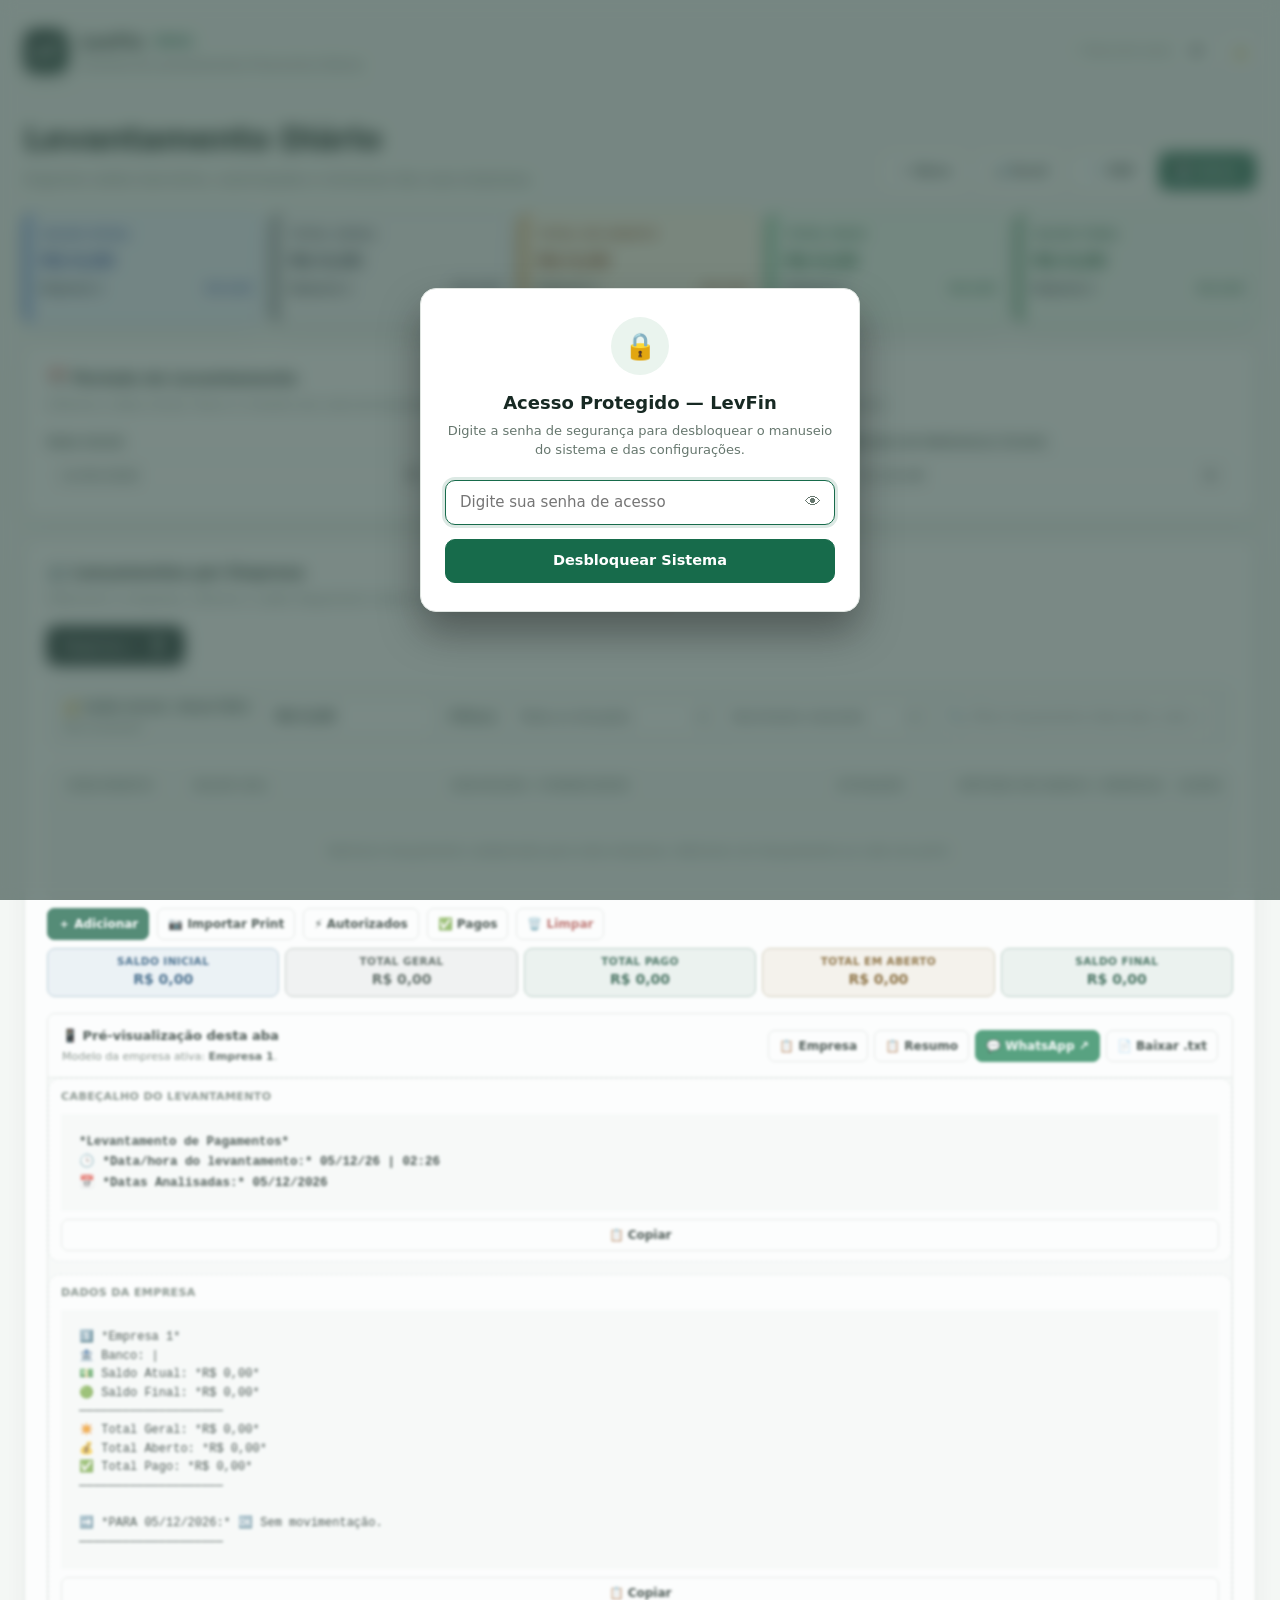
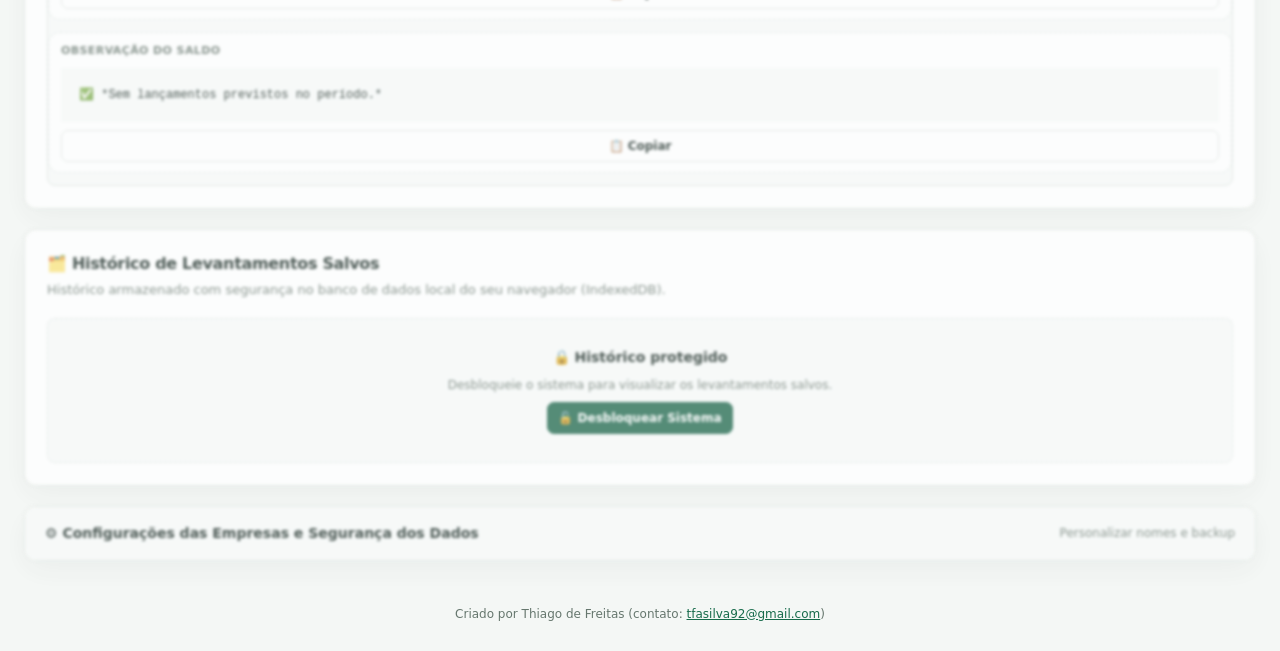
<file: index.html>
<!DOCTYPE html>
<html lang="pt-BR">
<head>
  <meta charset="UTF-8">
  <meta name="viewport" content="width=device-width, initial-scale=1.0">
  <meta name="theme-color" content="#102a24">
  <title>LevFin — Levantamento Financeiro</title>
  <link rel="manifest" href="manifest.webmanifest">
  <link rel="icon" type="image/png" sizes="192x192" href="icons/icon-192.png">
  <link rel="apple-touch-icon" href="icons/apple-touch-icon.png">
  <meta name="apple-mobile-web-app-capable" content="yes">
  <meta name="apple-mobile-web-app-status-bar-style" content="black-translucent">
  <meta name="apple-mobile-web-app-title" content="LevFin">
  <meta name="mobile-web-app-capable" content="yes">
  <link rel="stylesheet" href="styles.css">
</head>
<body>
  <main class="shell">
    <!-- Topbar -->
    <header class="topbar">
      <div class="brand">
        <div class="brand-mark">LF</div>
        <div>
          <div class="brand-name">LevFin <span class="badge-pro">Brasil</span></div>
          <div class="brand-caption">Controle de Levantamentos Financeiros Diários</div>
        </div>
      </div>
      <div class="topbar-right">
        <div class="autosave-pill" id="autoSaveIndicator">⚡ Rascunho salvo</div>
        <button class="button small icon-only" id="themeToggle" type="button" title="Alternar Modo Escuro / Claro">🌓</button>
        <button class="button small icon-only" id="lockAppBtn" type="button" title="Bloquear Sistema">🔒</button>
      </div>
    </header>

    <!-- Page Heading -->
    <section class="page-heading">
      <div>
        <h1>Levantamento Diário</h1>
        <p class="subtitle">Organize saldos bancários, autorizações e remessas das suas empresas.</p>
      </div>
      <div class="actions">
        <button class="button" id="newReportButton" type="button" title="Novo Levantamento">＋ Novo</button>
        <button class="button" id="exportCsvButton" type="button" title="Exportar dados para Excel/Sheets">📊 Excel</button>
        <button class="button" id="printPdfButton" type="button" title="Salvar PDF">📄 PDF</button>
        <button class="button primary" id="saveReportButton" type="button" title="Salvar Levantamento">💾 Salvar</button>
      </div>
    </section>

    <!-- Stat Cards Overview -->
    <section class="overview" aria-label="Resumo do levantamento atual">
      <article class="stat-card tone-balance" id="overallBalanceCard">
        <div class="stat-label">Saldo Atual</div>
        <div class="stat-value" id="overallBalance">R$ 0,00</div>
        <div class="stat-breakdown" id="balanceByCompany"></div>
      </article>
      <article class="stat-card tone-general" id="overallGeneralCard">
        <div class="stat-label">Total Geral</div>
        <div class="stat-value" id="overallGeneral">R$ 0,00</div>
        <div class="stat-breakdown" id="generalByCompany"></div>
      </article>
      <article class="stat-card tone-open" id="overallOpenCard">
        <div class="stat-label">Total em Aberto</div>
        <div class="stat-value" id="overallOpen">R$ 0,00</div>
        <div class="stat-breakdown" id="openByCompany"></div>
      </article>
      <article class="stat-card tone-paid" id="overallPaidCard">
        <div class="stat-label">Total Pago</div>
        <div class="stat-value" id="overallPaid">R$ 0,00</div>
        <div class="stat-breakdown" id="paidByCompany"></div>
      </article>
      <article class="stat-card tone-final" id="overallFinalCard">
        <div class="stat-label">Saldo Final</div>
        <div class="stat-value" id="overallFinal">R$ 0,00</div>
        <div class="stat-breakdown" id="finalByCompany"></div>
      </article>
    </section>

    <!-- Período de Referência -->
    <section class="panel">
      <div class="panel-heading">
        <div>
          <h2 class="panel-title">📅 Período do Levantamento</h2>
          <p class="panel-description">Informe a data inicial, final e o horário de corte do levantamento <strong>da empresa selecionada</strong> (cada aba tem seu próprio período).</p>
        </div>
      </div>
      <div class="field-grid">
        <div class="field">
          <label for="startDate">Data Inicial</label>
          <input id="startDate" type="date">
        </div>
        <div class="field">
          <label for="endDate">Data Final</label>
          <input id="endDate" type="date">
        </div>
        <div class="field">
          <label for="referenceTime">Horário de Referência (Corte)</label>
          <input id="referenceTime" type="time">
        </div>
      </div>
    </section>

    <!-- Empresas e Lançamentos -->
    <section class="panel">
      <div class="panel-heading">
        <div>
          <h2 class="panel-title">🏢 Lançamentos por Empresa</h2>
          <p class="panel-description">Selecione a empresa, informe o saldo disponível e lance os pagamentos com status e remessa.</p>
        </div>
      </div>

      <nav class="company-tabs-container">
        <div class="company-tabs" id="companyTabs" aria-label="Selecionar empresa"></div>
      </nav>

      <div class="company-toolbar">
        <div class="balance-box">
          <!-- label + timestamp empilhados em coluna -->
          <div class="balance-label-group">
            <label for="balanceInput">💰 Saldo Inicial / Atual (R$):</label>
            <span class="balance-updated-at" id="balanceUpdatedAt" title="Data e hora da última atualização do saldo">--</span>
          </div>
          <!-- campo de entrada ao lado do grupo de label -->
          <div class="balance-input-wrap">
            <input id="balanceInput" type="text" inputmode="decimal" placeholder="R$ 0,00">
          </div>
        </div>
        <div class="payment-filters">
          <span class="payment-filters-label">Filtros:</span>
          <select class="list-filter-control" id="paymentStatusFilter" aria-label="Filtrar por situação">
            <option value="all">Todas as situações</option>
            <option value="pending">A autorizar</option>
            <option value="authorized">Autorizados</option>
            <option value="paid">Pagos</option>
            <option value="confirmation">Confirmação</option>
          </select>
          <select class="list-filter-control" id="paymentSort" aria-label="Ordenar lançamentos">
            <option value="date-asc">Vencimento crescente</option>
            <option value="date-desc">Vencimento decrescente</option>
            <option value="amount-desc">Maior valor</option>
            <option value="amount-asc">Menor valor</option>
            <option value="description-asc">Descrição A-Z</option>
          </select>
        </div>
        <div class="search-filter-box">
          <span class="search-icon">🔍</span>
          <input id="searchPaymentsInput" type="text" placeholder="Filtrar lançamentos (descrição, valor...)">
        </div>
      </div>

      <div class="table-wrap">
        <table>
          <colgroup>
            <col class="payment-col-date">
            <col class="payment-col-amount">
            <col class="payment-col-description">
            <col class="payment-col-status">
            <col class="payment-col-remittance">
            <col class="payment-col-actions">
          </colgroup>
          <thead>
            <tr>
              <th>Vencimento</th>
              <th>Valor (R$)</th>
              <th>Descrição / Fornecedor</th>
              <th>Situação</th>
              <th>Método no Banco / Remessa</th>
              <th style="text-align: center;">Ações</th>
            </tr>
          </thead>
          <tbody id="paymentRows"></tbody>
        </table>
        <div class="table-empty hidden" id="emptyPayments">Nenhum lançamento cadastrado para esta empresa. Adicione um lançamento ou cole um print.</div>
      </div>

      <div class="table-bottom-bar">
        <div class="quick-batch-actions">
          <button class="button small primary" id="addPaymentButton" type="button" title="Adicionar Lançamento">＋ Adicionar</button>
          <button class="button small" id="openPrintDialogButton" type="button" title="Colar print para importar">📷 Importar Print</button>
          <button class="button small" id="markAllAuthorizedButton" type="button" title="Marcar todos os lançamentos desta empresa como autorizados">⚡ Autorizados</button>
          <button class="button small" id="markAllPaidButton" type="button" title="Marcar todos os lançamentos desta empresa como pagos">✅ Pagos</button>
          <button class="button small danger" id="clearCompanyPaymentsButton" type="button" title="Remover todos os lançamentos da empresa atual">🗑️ Limpar</button>
        </div>
        <div class="company-totals" id="companyTotals"></div>
      </div>

      <section class="company-preview-panel" aria-label="Pré-visualização da empresa selecionada">
        <div class="company-preview-heading">
          <div>
            <h3>📱 Pré-visualização desta aba</h3>
            <p>Modelo da empresa ativa: <strong id="companyPreviewName">atual</strong>.</p>
          </div>
          <div class="company-preview-actions">
            <button class="button small" id="copyCompanyReportButton" type="button" title="Copiar empresa">📋 Empresa</button>
            <button class="button small" id="copyReportButton" type="button" title="Copiar resumo">📋 Resumo</button>
            <button class="button small whatsapp" id="whatsappButton" type="button" title="Abrir no WhatsApp">💬 WhatsApp ↗</button>
            <button class="button small" id="downloadReportButton" type="button" title="Baixar relatório em texto">📄 Baixar .txt</button>
          </div>
        </div>
        <div class="company-preview-header-box" id="companyPreviewHeaderBox" title="Cabeçalho do levantamento — copie individualmente">
          <span class="company-preview-header-label">Cabeçalho do Levantamento</span>
          <div class="whatsapp-bubble company-preview-header-bubble" id="companyWhatsAppHeader">--</div>
          <button class="button small" id="copyPreviewHeaderButton" type="button" title="Copiar cabeçalho">📋 Copiar</button>
        </div>
        <div class="company-preview-header-box" id="companyPreviewBodyBox" title="Dados da empresa — copie individualmente">
          <span class="company-preview-header-label">Dados da Empresa</span>
          <div class="whatsapp-bubble company-preview-bubble" id="companyWhatsAppPreview">Preencha os dados do levantamento para visualizar a mensagem.</div>
          <button class="button small" id="copyPreviewCompanyButton" type="button" title="Copiar dados da empresa">📋 Copiar</button>
        </div>
        <div class="company-preview-header-box" id="companyPreviewObservationBox" title="Observação financeira da empresa — copie individualmente">
          <span class="company-preview-header-label">Observação do Saldo</span>
          <div class="whatsapp-bubble company-preview-bubble" id="companyWhatsAppObservation" style="font-weight: 500;">Calculando observação...</div>
          <button class="button small" id="copyPreviewObservationButton" type="button" title="Copiar observação">📋 Copiar</button>
        </div>
      </section>

      <!-- Importação via Print (OCR) com Suporte a Ctrl+V e Drag & Drop -->
      <dialog class="print-dialog" id="printDialog" aria-labelledby="importTitle">
        <div class="print-dialog-content" id="importDropZone">
          <div class="print-dialog-heading">
            <div>
              <h3 class="import-heading" id="importTitle">Importar lançamentos de um print</h3>
              <p class="import-description">Copie o print, clique na caixa abaixo e use Ctrl+V. Também pode arrastar a imagem ou selecionar um arquivo.</p>
            </div>
            <button class="button small print-dialog-close" id="closePrintDialogButton" type="button" aria-label="Fechar janela">Fechar</button>
          </div>
          <div class="print-paste-box" id="printPasteBox" tabindex="0" role="button" aria-label="Caixa para colar ou soltar o print">
            <strong>Clique aqui e cole o print</strong>
            <span class="import-description">Atalho: Ctrl+V</span>
            <button class="button small" id="selectScreenshotButton" type="button">Selecionar arquivo de imagem</button>
          </div>
          <div class="import-controls">
            <input class="hidden" id="screenshotInput" type="file" accept="image/*">
            <span class="import-status" id="ocrStatus" aria-live="polite"></span>
            <progress class="import-progress hidden" id="ocrProgress" max="1" value="0"></progress>
          </div>
          <div class="hidden" id="ocrReview">
            <p class="import-warning">⚠️ <b>Atenção:</b> Revise os campos identificados antes de confirmar. O método no banco/remessa poderá ser definido ou ajustado diretamente na tabela principal após a importação.</p>
            <div class="import-list-controls">
              <input id="ocrFilterInput" type="search" placeholder="Filtrar por fornecedor, valor ou data..." aria-label="Filtrar conferência OCR">
              <select id="ocrSort" aria-label="Ordenar conferência OCR">
                <option value="date-asc">Vencimento crescente</option>
                <option value="date-desc">Vencimento decrescente</option>
                <option value="amount-desc">Maior valor</option>
                <option value="amount-asc">Menor valor</option>
                <option value="description-asc">Descrição A-Z</option>
              </select>
            </div>
            <div class="import-preview" id="ocrRows"></div>
            <div class="ocr-summary" id="ocrSummary" aria-live="polite"></div>
            <div class="import-actions">
              <button class="button primary small" id="importRecognizedButton" type="button" title="Confirmar e adicionar lançamentos à empresa">＋ Adicionar à empresa</button>
              <button class="button small" id="cancelImportButton" type="button" title="Cancelar importação">✕ Cancelar</button>
            </div>
          </div>
        </div>
      </dialog>
    </section>

    <!-- Histórico de Levantamentos Salvos -->
    <section class="panel" id="historySection">
      <div class="panel-heading">
        <div>
          <h2 class="panel-title">🗂️ Histórico de Levantamentos Salvos</h2>
          <p class="panel-description">Histórico armazenado com segurança no banco de dados local do seu navegador (IndexedDB).</p>
        </div>
      </div>
      <div class="history-list" id="historyList">
        <div class="empty-history">Carregando histórico...</div>
      </div>
    </section>

    <!-- Configurações das Empresas e Backup / Restauração -->
    <details class="custom-section" id="settingsDetails">
      <summary id="settingsSummary">
        <span>⚙️ Configurações das Empresas e Segurança dos Dados</span>
        <span style="font-size: 12px; font-weight: 500; color: var(--muted);">Personalizar nomes e backup</span>
      </summary>
      <div class="custom-section-content" id="settingsContent">
        <h4 style="margin: 0 0 10px 0; font-size: 14px;">🏦 Empresas e Bancos</h4>
        <p style="margin: 0 0 14px 0; font-size: 12px; color: var(--muted);">Informe o nome de cada empresa e o banco correspondente (conforme a quantidade de empresas).</p>
        <div class="settings-grid" id="settingsGrid"></div>
        <div style="margin-top: 14px; display: flex; gap: 8px; flex-wrap: wrap;">
          <button class="button small primary" id="saveCompanyNamesBtn" type="button">Salvar Empresas e Bancos</button>
          <button class="button small" id="addCompanyBtn" type="button">＋ Adicionar Empresa</button>
          <button class="button small" id="resetCompanyNamesBtn" type="button">Restaurar Padrão</button>
        </div>

        <hr style="border: none; border-top: 1px solid var(--line); margin: 24px 0;">

        <h4 style="margin: 0 0 10px 0; font-size: 14px;">Situações dos Lançamentos</h4>
        <p style="margin: 0 0 10px 0; font-size: 12px; color: var(--muted);">Inclua, altere ou exclua situações. Defina se o método no banco/remessa é obrigatório e como a situação conta nos totais (em aberto, autorizado ou pago).</p>
        <div id="statusConfigList" class="config-list"></div>
        <div style="margin-top: 10px; display: flex; gap: 8px; flex-wrap: wrap;">
          <button class="button small" id="addStatusBtn" type="button">＋ Adicionar Situação</button>
        </div>

        <hr style="border: none; border-top: 1px solid var(--line); margin: 24px 0;">

        <h4 style="margin: 0 0 10px 0; font-size: 14px;">Métodos no Banco / Remessa</h4>
        <p style="margin: 0 0 10px 0; font-size: 12px; color: var(--muted);">Inclua, altere ou exclua métodos e defina se exigem data de remessa.</p>
        <div id="remittanceConfigList" class="config-list"></div>
        <div style="margin-top: 10px; display: flex; gap: 8px; flex-wrap: wrap;">
          <button class="button small" id="addRemittanceBtn" type="button">＋ Adicionar Método</button>
        </div>

        <div style="margin-top: 18px; display: flex; gap: 8px; flex-wrap: wrap;">
          <button class="button small primary" id="saveAppConfigBtn" type="button">💾 Salvar Configurações (Banco/Situações/Métodos)</button>
          <button class="button small" id="resetAppConfigBtn" type="button">Restaurar Padrão</button>
        </div>

        <hr style="border: none; border-top: 1px solid var(--line); margin: 24px 0;">

        <h4 style="margin: 0 0 10px 0; font-size: 14px;">Cópia de Segurança (Backup Completo)</h4>
        <p style="margin: 0 0 14px 0; font-size: 12px; color: var(--muted);">Exporte todos os relatórios salvos e configurações para um arquivo .json seguro, ou restaure em outro computador:</p>
        <div style="display: flex; gap: 8px; flex-wrap: wrap;">
          <button class="button small" id="backupExportBtn" type="button">⬇️ Baixar Backup JSON</button>
          <input class="hidden" id="backupImportInput" type="file" accept=".json">
          <button class="button small" id="backupImportBtn" type="button">⬆️ Restaurar Backup JSON</button>
        </div>
      </div>
    </details>
  </main>

  <!-- Overlay de Proteção e Acesso Global -->
  <div class="app-lock-overlay hidden" id="appLockOverlay" role="dialog" aria-modal="true" aria-labelledby="appLockTitle">
    <div class="app-lock-modal">
      <div class="app-lock-icon">🔒</div>
      <h2 class="app-lock-title" id="appLockTitle">Acesso Protegido — LevFin</h2>
      <p class="app-lock-subtitle">Digite a senha de segurança para desbloquear o manuseio do sistema e das configurações.</p>
      <form class="app-lock-form" id="appLockForm" onsubmit="return false;">
        <div class="app-lock-input-wrap">
          <input class="app-lock-input" id="appLockPasswordInput" type="password" placeholder="Digite sua senha de acesso" autocomplete="current-password" autofocus>
          <button type="button" class="password-toggle" data-target="appLockPasswordInput" aria-label="Mostrar senha" title="Mostrar senha">👁</button>
        </div>
        <div class="app-lock-error hidden" id="appLockError"></div>
        <button class="button primary app-lock-button" id="appUnlockBtn" type="button">Desbloquear Sistema</button>
      </form>
    </div>
  </div>

  <footer class="app-footer">Criado por Thiago de Freitas (contato: <a href="mailto:tfasilva92@gmail.com">tfasilva92@gmail.com</a>)</footer>

  <!-- Notificação Toast -->
  <div class="notice hidden" id="notice" role="status" aria-live="polite"></div>

  <script src="app.js?v=20261124-fix" defer></script>
  <dialog class="pdf-dialog" id="pdfDialog" aria-labelledby="pdfDialogTitle">
    <div class="pdf-dialog-content">
      <div class="print-dialog-heading">
        <div>
          <h3 id="pdfDialogTitle">Salvar levantamento em PDF</h3>
          <p>Selecione uma ou mais empresas. Na janela de impressão, escolha “Salvar como PDF”.</p>
        </div>
        <button class="button small" id="closePdfDialogButton" type="button">Fechar</button>
      </div>
      <div class="pdf-company-options" id="pdfCompanyOptions"></div>
      <div class="pdf-dialog-actions">
        <button class="button small" id="selectAllPdfCompaniesButton" type="button">Selecionar todas</button>
        <button class="button primary" id="confirmPdfButton" type="button">🖨️ Continuar para impressão</button>
      </div>
    </div>
  </dialog>
  <section class="pdf-print-area hidden" id="pdfPrintArea"></section>
</body>
</html>
</file>
<file: styles.css>
:root {
      color-scheme: light;
      --ink: #172923;
      --ink-secondary: #364841;
      --muted: #66776e;
      --line: #dfe5e1;
      --line-subtle: #edf2ee;
      --paper: #ffffff;
      --paper-elevated: #ffffff;
      --canvas: #f4f7f5;
      --canvas-subtle: #f8faf9;
      --green: #176b4b;
      --green-hover: #12553b;
      --green-dark: #102a24;
      --green-pale: #eaf4ee;
      --green-badge: #d4ebd9;
      --green-badge-text: #0e4e34;
      --amber: #9a6712;
      --amber-pale: #fff5df;
      --amber-badge: #fde8bc;
      --amber-badge-text: #744b05;
      --blue: #1868a8;
      --blue-pale: #e8f3fc;
      --blue-badge: #d0e7fb;
      --blue-badge-text: #0f4977;
      --red: #b94a45;
      --red-pale: #fdf0ef;
      --shadow-sm: 0 2px 6px rgba(23, 41, 35, .04);
      --shadow: 0 10px 30px rgba(23, 41, 35, .05);
      --shadow-lg: 0 18px 45px rgba(23, 41, 35, .08);
      --radius: 12px;
      --radius-sm: 8px;
      --font-family: Inter, system-ui, -apple-system, BlinkMacSystemFont, "Segoe UI", Roboto, sans-serif;
    }

    [data-theme="dark"] {
      color-scheme: dark;
      --ink: #e8f0ec;
      --ink-secondary: #c2d1c9;
      --muted: #8fa197;
      --line: #2b3d35;
      --line-subtle: #203129;
      --paper: #16241f;
      --paper-elevated: #1b2e27;
      --canvas: #0c1613;
      --canvas-subtle: #121f1a;
      --green: #259d6e;
      --green-hover: #1f855d;
      --green-dark: #0a1713;
      --green-pale: #143226;
      --green-badge: #13392b;
      --green-badge-text: #6de2b4;
      --amber: #d99a2b;
      --amber-pale: #36260c;
      --amber-badge: #402c0b;
      --amber-badge-text: #fed37e;
      --blue: #3a97de;
      --blue-pale: #0e273d;
      --blue-badge: #13334e;
      --blue-badge-text: #89c5f8;
      --red: #e0605a;
      --red-pale: #3a1514;
      --shadow-sm: 0 2px 6px rgba(0, 0, 0, .3);
      --shadow: 0 10px 30px rgba(0, 0, 0, .4);
      --shadow-lg: 0 18px 45px rgba(0, 0, 0, .5);
    }

    * { box-sizing: border-box; }
    body {
      margin: 0;
      background: var(--canvas);
      color: var(--ink);
      font-family: var(--font-family);
      line-height: 1.5;
      -webkit-font-smoothing: antialiased;
      transition: background-color .2s ease, color .2s ease;
    }

    button, input, select, textarea { font: inherit; }
    button { cursor: pointer; }

    html, body {
      max-width: 100%;
      overflow-x: hidden;
    }

    .shell {
      max-width: 1280px;
      margin: 0 auto;
      padding: 28px 24px 24px;
    }

    .app-footer {
      max-width: 1280px;
      margin: 0 auto;
      padding: 0 24px 28px;
      color: var(--muted);
      font-size: 12px;
      text-align: center;
    }
    .app-footer a { color: var(--green); }

    /* Barra Superior */
    .topbar {
      display: flex;
      align-items: center;
      justify-content: space-between;
      gap: 16px;
      margin-bottom: 24px;
      padding-bottom: 16px;
      border-bottom: 1px solid var(--line-subtle);
    }
    .brand {
      display: flex;
      align-items: center;
      gap: 12px;
    }
    .brand-mark {
      display: grid;
      width: 44px;
      height: 44px;
      place-items: center;
      border-radius: 12px;
      background: linear-gradient(135deg, var(--green-dark), #1d4538);
      color: #fff;
      font-size: 20px;
      font-weight: 800;
      box-shadow: 0 4px 12px rgba(16, 42, 36, .25);
    }
    .brand-name {
      font-size: 18px;
      font-weight: 800;
      letter-spacing: -.03em;
      display: flex;
      align-items: center;
      gap: 6px;
    }
    .brand-name span.badge-pro {
      font-size: 10px;
      font-weight: 700;
      text-transform: uppercase;
      padding: 2px 6px;
      border-radius: 6px;
      background: var(--green-pale);
      color: var(--green);
    }
    .brand-caption {
      margin-top: 1px;
      color: var(--muted);
      font-size: 12px;
    }

    .topbar-right {
      display: flex;
      align-items: center;
      gap: 10px;
    }
    .server-switch-group {
      display: inline-flex;
      align-items: center;
      gap: 10px;
      padding: 4px 10px 4px 12px;
      border-radius: 24px;
      background: var(--paper);
      border: 1px solid var(--line);
      font-size: 12.5px;
      font-weight: 600;
      color: var(--ink-secondary);
      user-select: none;
    }
    .server-switch-label {
      display: flex;
      align-items: center;
      gap: 6px;
      cursor: pointer;
    }
    /* Estilo do Interruptor Switch Toggle (Liga / Desliga) */
    .switch-toggle {
      position: relative;
      width: 36px;
      height: 20px;
      display: inline-block;
      flex-shrink: 0;
      margin: 0;
      cursor: pointer;
    }
    .switch-toggle input {
      opacity: 0;
      width: 0;
      height: 0;
      position: absolute;
    }
    .switch-slider {
      position: absolute;
      cursor: pointer;
      top: 0; left: 0; right: 0; bottom: 0;
      background-color: #798780;
      transition: .25s ease;
      border-radius: 20px;
    }
    .switch-slider:before {
      position: absolute;
      content: "";
      height: 14px;
      width: 14px;
      left: 3px;
      bottom: 3px;
      background-color: white;
      transition: .25s ease;
      border-radius: 50%;
      box-shadow: 0 1px 3px rgba(0,0,0,0.3);
    }
    .switch-toggle input:checked + .switch-slider {
      background-color: var(--green);
    }
    .switch-toggle input:checked + .switch-slider:before {
      transform: translateX(16px);
    }
    .db-dot {
      width: 8px;
      height: 8px;
      border-radius: 50%;
      background: #d3a544;
      transition: background-color .3s ease;
      flex-shrink: 0;
    }
    .db-dot.ready { background: #31a16b; box-shadow: 0 0 6px rgba(49, 161, 107, 0.6); }
    .db-dot.offline { background: #d99a2b; box-shadow: 0 0 6px rgba(217, 154, 43, 0.4); }
    .db-dot.error { background: #e0605a; box-shadow: 0 0 6px rgba(224, 96, 90, 0.6); }
    .storage-settings {
      display: grid;
      grid-template-columns: minmax(220px, 1.2fr) minmax(220px, 1.5fr) minmax(170px, 1fr) auto;
      align-items: end;
      gap: 12px;
      margin: -10px 0 22px;
      padding: 16px;
      border: 1px solid var(--line);
      border-radius: var(--radius);
      background: var(--paper);
      box-shadow: var(--shadow-sm);
    }
    .storage-actions-row {
      display: flex;
      gap: 8px;
      flex-wrap: wrap;
    }
    .storage-settings label { display: grid; gap: 5px; color: var(--muted); font-size: 12px; font-weight: 600; }
    .storage-settings input, .storage-settings select {
      min-width: 0; width: 100%; min-height: 38px; padding: 8px 10px;
      color: var(--ink); background: var(--paper-elevated); border: 1px solid var(--line); border-radius: var(--radius-sm);
    }
    .storage-help { grid-column: 1 / -1; margin: 0; color: var(--muted); font-size: 12px; line-height: 1.5; }
    @media (max-width: 820px) { .storage-settings { grid-template-columns: 1fr; } .storage-help { grid-column: auto; } }
    .autosave-pill {
      color: var(--muted);
      font-size: 11px;
      display: inline-flex;
      align-items: center;
      gap: 4px;
      opacity: 0.9;
    }

    /* Cabeçalho da Página */
    .page-heading {
      display: flex;
      justify-content: space-between;
      align-items: flex-end;
      gap: 16px;
      margin-bottom: 22px;
      flex-wrap: wrap;
    }
    h1 {
      margin: 0;
      font-size: clamp(24px, 3.5vw, 32px);
      font-weight: 800;
      letter-spacing: -.035em;
    }
    .subtitle {
      margin: 6px 0 0;
      color: var(--muted);
      font-size: 14px;
    }
    .actions {
      display: flex;
      flex-wrap: wrap;
      gap: 8px;
    }

    /* Botões */
    .button {
      display: inline-flex;
      min-height: 38px;
      align-items: center;
      justify-content: center;
      gap: 7px;
      border: 1px solid var(--line);
      border-radius: var(--radius-sm);
      padding: 0 14px;
      background: var(--paper);
      color: var(--ink);
      font-size: 13px;
      font-weight: 600;
      transition: all .15s ease;
      user-select: none;
    }
    .button:hover {
      border-color: #a5b8ad;
      transform: translateY(-1px);
      box-shadow: var(--shadow-sm);
    }
    .button:active { transform: translateY(0); }
    .button.primary {
      border-color: var(--green);
      background: var(--green);
      color: #fff;
    }
    .button.primary:hover {
      background: var(--green-hover);
      border-color: var(--green-hover);
    }
    .button.whatsapp {
      border-color: #178a56;
      background: #178a56;
      color: #fff;
    }
    .button.whatsapp:hover {
      background: #127246;
      border-color: #127246;
    }
    .button.secondary {
      background: var(--line-subtle);
      border-color: transparent;
    }
    .button.danger {
      color: var(--red);
      border-color: var(--line);
    }
    .button.danger:hover {
      background: var(--red-pale);
      border-color: var(--red);
    }
    .button.small {
      min-height: 32px;
      padding: 0 10px;
      font-size: 12px;
      border-radius: 7px;
    }
    .button.icon-only {
      width: 32px;
      height: 32px;
      padding: 0;
      border-radius: 7px;
    }

    /* Cards de Estatísticas / Resumo */
    .overview {
      display: grid;
      grid-template-columns: repeat(5, minmax(0, 1fr));
      gap: 8px;
      margin-bottom: 20px;
    }
    .stat-card, .panel {
      border: 1px solid var(--line);
      border-radius: var(--radius);
      background: var(--paper);
      box-shadow: var(--shadow);
    }
    .stat-card {
      min-width: 0;
      min-height: 112px;
      padding: 14px 12px 12px;
      display: flex;
      flex-direction: column;
      justify-content: flex-start;
      position: relative;
      overflow: hidden;
      border-left: 5px solid transparent;
    }
    .stat-card::before { content: none; }
    .stat-card.tone-balance { background: #eaf3ff; border-color: #bfd4ff; border-left-color: #2563eb; }
    .stat-card.tone-balance .stat-label, .stat-card.tone-balance .stat-value, .stat-card.tone-balance .stat-breakdown-row strong { color: #1e40af; }
    .stat-card.tone-general { background: #f3f4f6; border-color: #d1d5db; border-left-color: #4b5563; }
    .stat-card.tone-general .stat-label, .stat-card.tone-general .stat-value, .stat-card.tone-general .stat-breakdown-row strong { color: #374151; }
    .stat-card.tone-open { background: #fff7e6; border-color: #f2d39b; border-left-color: #d97706; }
    .stat-card.tone-open .stat-label, .stat-card.tone-open .stat-value, .stat-card.tone-open .stat-breakdown-row strong { color: #92400e; }
    .stat-card.tone-paid { background: #eafaf0; border-color: #bfe3c9; border-left-color: #16a34a; }
    .stat-card.tone-paid .stat-label, .stat-card.tone-paid .stat-value, .stat-card.tone-paid .stat-breakdown-row strong { color: #166534; }
    .stat-card.tone-final { background: #eef7f2; border-color: #bddfcd; border-left-color: #15803d; }
    .stat-card.tone-final .stat-label, .stat-card.tone-final .stat-value, .stat-card.tone-final .stat-breakdown-row strong { color: #166534; }
    .stat-card.tone-final.is-negative { background: #fef2f2; border-color: #f3c2c2; border-left-color: #dc2626; }
    .stat-card.tone-final.is-negative .stat-label, .stat-card.tone-final.is-negative .stat-value, .stat-card.tone-final.is-negative .stat-breakdown-row strong { color: #991b1b; }
    .stat-card.tone-final.is-positive .stat-label, .stat-card.tone-final.is-positive .stat-value, .stat-card.tone-final.is-positive .stat-breakdown-row strong { color: #166534; }
    .stat-label {
      color: var(--muted);
      font-size: 11px;
      font-weight: 700;
      text-transform: uppercase;
      letter-spacing: .04em;
    }
    .stat-value {
      margin-top: 4px;
      font-size: clamp(14px, 1.4vw, 18px);
      font-weight: 800;
      letter-spacing: -.03em;
      font-variant-numeric: tabular-nums;
      white-space: nowrap;
      overflow: hidden;
      text-overflow: ellipsis;
    }
    .stat-breakdown {
      display: grid;
      gap: 2px;
      margin-top: 8px;
      font-size: 10.5px;
      line-height: 1.2;
      font-variant-numeric: tabular-nums;
    }
    .stat-breakdown-row {
      display: flex;
      align-items: baseline;
      justify-content: space-between;
      gap: 6px;
      color: var(--ink);
    }
    .stat-breakdown-row span {
      min-width: 0;
      overflow: hidden;
      text-overflow: ellipsis;
      white-space: nowrap;
      color: #111827;
      font-weight: 600;
    }
    .stat-breakdown-row strong {
      flex: 0 0 auto;
      color: var(--ink);
      font-weight: 800;
    }
    .stat-note {
      margin-top: 4px;
      color: var(--muted);
      font-size: 11px;
    }

    /* Painéis */
    .panel {
      margin-bottom: 20px;
      padding: 22px;
    }
    .panel-heading {
      display: flex;
      justify-content: space-between;
      align-items: flex-start;
      gap: 16px;
      margin-bottom: 18px;
      flex-wrap: wrap;
    }
    .panel-title {
      margin: 0;
      font-size: 16px;
      font-weight: 700;
      letter-spacing: -.02em;
      display: flex;
      align-items: center;
      gap: 8px;
    }
    .panel-description {
      margin: 4px 0 0;
      color: var(--muted);
      font-size: 13px;
    }

    /* Formulários e Inputs */
    .field-grid {
      display: grid;
      grid-template-columns: repeat(3, 1fr);
      gap: 14px;
    }
    .field { display: grid; gap: 6px; }
    .field label {
      color: var(--ink-secondary);
      font-size: 12px;
      font-weight: 600;
    }
    input, select, textarea {
      width: 100%;
      min-height: 38px;
      border: 1px solid var(--line);
      border-radius: var(--radius-sm);
      outline: none;
      padding: 0 11px;
      background: var(--paper-elevated);
      color: var(--ink);
      font-size: 13px;
      transition: border-color .15s ease, box-shadow .15s ease;
    }
    input:focus, select:focus, textarea:focus {
      border-color: var(--green);
      box-shadow: 0 0 0 3px rgba(23, 107, 75, .12);
    }
    input[type="number"] { font-variant-numeric: tabular-nums; }

    /* Abas de Empresas */
    .company-tabs-container {
      margin-bottom: 16px;
    }
    .company-tabs {
      display: flex;
      flex-wrap: wrap;
      gap: 8px;
      padding-bottom: 2px;
    }
    .company-tab {
      display: inline-flex;
      align-items: center;
      gap: 8px;
      border: 1px solid var(--line);
      border-radius: var(--radius-sm);
      padding: 8px 14px;
      background: var(--paper);
      color: var(--ink-secondary);
      font-size: 13px;
      font-weight: 700;
      transition: all .15s ease;
    }
    .company-tab:hover {
      border-color: #a5b8ad;
      background: var(--canvas-subtle);
    }
    .company-tab.active {
      border-color: var(--green-dark);
      background: var(--green-dark);
      color: #fff;
      box-shadow: 0 3px 10px rgba(16, 42, 36, .2);
    }
    [data-theme="dark"] .company-tab.active {
      border-color: var(--green);
      background: var(--green);
      color: #fff;
    }
    .tab-badge {
      font-size: 11px;
      font-weight: 700;
      padding: 2px 7px;
      border-radius: 12px;
      background: var(--line);
      color: var(--ink);
    }
    .company-tab.active .tab-badge {
      background: rgba(255, 255, 255, .25);
      color: #fff;
    }
    .tab-badge.has-pending {
      background: var(--amber-badge);
      color: var(--amber-badge-text);
    }
    .company-tab.active .tab-badge.has-pending {
      background: #fed37e;
      color: #3b2502;
    }

    /* Barra de Controle da Empresa Atual */
    .company-toolbar {
      display: flex;
      justify-content: space-between;
      align-items: center;
      gap: 16px;
      margin-bottom: 16px;
      padding: 14px 16px;
      border-radius: var(--radius-sm);
      background: var(--canvas-subtle);
      border: 1px solid var(--line-subtle);
      flex-wrap: wrap;
    }
    .balance-box {
      display: flex;
      align-items: center;
      gap: 12px;
    }
    .balance-label-group {
      display: flex;
      flex-direction: column;
      gap: 2px;
    }
    .balance-input-wrap {
      display: flex;
      align-items: center;
      gap: 8px;
    }
    .balance-updated-at {
      display: block;
      font-size: 10.5px;
      color: var(--muted);
      font-weight: 500;
      white-space: nowrap;
      margin-top: 2px;
    }
    .balance-box label {
      font-size: 12px;
      font-weight: 700;
      color: var(--ink-secondary);
      white-space: nowrap;
    }
    .balance-box input {
      width: 170px;
      font-weight: 700;
      font-size: 14px;
    }
    .payment-filters {
      display: flex;
      align-items: center;
      gap: 7px;
    }
    .payment-filters-label {
      color: var(--ink-secondary);
      font-size: 12px;
      font-weight: 700;
    }
    .search-filter-box {
      flex: 1;
      max-width: 320px;
      min-width: 180px;
      position: relative;
    }
    .list-filter-control {
      min-width: 150px;
      min-height: 34px;
      padding: 6px 9px;
      color: var(--ink);
      background: var(--paper-elevated);
      border: 1px solid var(--line);
      border-radius: var(--radius-sm);
      font-size: 12px;
    }
    .search-filter-box input {
      padding-left: 32px;
      font-size: 12px;
    }
    .search-icon {
      position: absolute;
      left: 10px;
      top: 50%;
      transform: translateY(-50%);
      color: var(--muted);
      pointer-events: none;
      font-size: 13px;
    }

    /* Tabela de Lançamentos */
    .table-wrap {
      width: 100%;
      overflow-x: auto;
      border: 1px solid var(--line);
      border-radius: var(--radius-sm);
    }
    table {
      width: 100%;
      min-width: 1160px;
      border-collapse: collapse;
      table-layout: fixed;
      text-align: left;
    }
    .payment-col-date { width: 118px; }
    .payment-col-amount { width: 112px; }
    .payment-col-description { width: 480px; }
    .payment-col-status { width: 150px; }
    .payment-col-remittance { width: 210px; }
    .payment-col-actions { width: 60px; }
    #paymentRows td:first-child,
    #paymentRows th:first-child {
      padding-left: 3px;
      padding-right: 3px;
    }
    #paymentRows td:nth-child(2),
    #paymentRows th:nth-child(2) {
      padding-left: 3px;
      padding-right: 3px;
    }
    #paymentRows td:nth-child(5),
    #paymentRows th:nth-child(5) {
      padding-left: 3px;
      padding-right: 3px;
    }
    #paymentRows th:last-child {
      padding-left: 0;
      padding-right: 0;
    }
    th {
      padding: 10px 10px;
      border-bottom: 1px solid var(--line);
      background: var(--canvas-subtle);
      color: var(--muted);
      font-size: 11px;
      font-weight: 700;
      letter-spacing: .04em;
      text-transform: uppercase;
      white-space: nowrap;
      text-align: center;
    }
    td {
      padding: 8px 5px;
      border-bottom: 1px solid var(--line-subtle);
      vertical-align: middle;
    }
    tbody tr:hover {
      background: rgba(23, 107, 75, .02);
    }
    .payment-subtotal-method-row td {
      padding: 3px 8px;
      background: rgba(23, 107, 75, 0.04);
      border-bottom: 1px dashed var(--line);
      font-size: 11px;
      color: var(--ink-secondary);
    }
    .payment-subtotal-method-content {
      display: flex;
      justify-content: flex-end;
      align-items: center;
      gap: 14px;
      padding: 2px 12px;
      text-align: right;
    }
    .payment-subtotal-method-content span {
      font-size: 11px;
      font-weight: 600;
      color: var(--ink-secondary);
    }
    .payment-subtotal-method-content strong {
      font-size: 12px;
      font-weight: 800;
      color: var(--ink);
      font-variant-numeric: tabular-nums;
      min-width: 90px;
      text-align: right;
    }
    .payment-date-total td {
      padding: 0;
      border-top: 1px solid var(--line);
      border-bottom: 1px solid var(--line);
      background: var(--canvas-subtle);
      color: var(--ink-secondary);
      font-size: 11px;
      font-weight: 600;
    }
    .payment-date-total-content {
      display: flex;
      flex-direction: row;
      align-items: center;
      justify-content: flex-start;
      gap: 8px;
      width: 100%;
      padding: 4px 8px;
      text-align: left;
      flex-wrap: nowrap;
    }
    .day-total-title {
      font-size: 10.5px;
      font-weight: 700;
      text-transform: uppercase;
      letter-spacing: .04em;
      color: var(--ink-secondary);
      white-space: nowrap;
      flex: 0 0 auto;
    }
    .day-total-metrics {
      display: flex;
      flex-wrap: nowrap;
      justify-content: space-between;
      align-items: stretch;
      gap: 8px;
      flex: 1 1 auto;
      min-width: 0;
    }
    .day-total-chip {
      display: inline-flex;
      flex-direction: row;
      align-items: center;
      justify-content: center;
      gap: 8px;
      flex: 0 0 auto;
      padding: 4px 10px;
      border: 1px solid var(--line);
      border-radius: 7px;
      background: var(--paper-elevated);
      white-space: nowrap;
    }
    .day-total-chip-label {
      font-size: 10px;
      color: var(--muted);
      line-height: 1.2;
      text-align: left;
      white-space: nowrap;
    }
    .day-total-chip strong {
      font-size: 12px;
      color: var(--ink);
      font-variant-numeric: tabular-nums;
      white-space: nowrap;
      flex: 0 0 auto;
      text-align: right;
    }
    .day-total-chip.tone-open {
      background: color-mix(in srgb, var(--amber) 8%, var(--paper-elevated));
      border-color: color-mix(in srgb, var(--amber) 22%, var(--line));
    }
    .day-total-chip.tone-open .day-total-chip-label { color: var(--amber-badge-text); }
    .day-total-chip.tone-authorized {
      background: color-mix(in srgb, var(--blue) 8%, var(--paper-elevated));
      border-color: color-mix(in srgb, var(--blue) 22%, var(--line));
    }
    .day-total-chip.tone-authorized .day-total-chip-label { color: var(--blue-badge-text); }
    .day-total-chip.tone-paid {
      background: color-mix(in srgb, var(--green) 8%, var(--paper-elevated));
      border-color: color-mix(in srgb, var(--green) 22%, var(--line));
    }
    .day-total-chip.tone-paid .day-total-chip-label { color: var(--green-badge-text); }
    .day-total-chip.is-overall {
      background: color-mix(in srgb, var(--ink-secondary) 7%, var(--paper-elevated));
      border-color: color-mix(in srgb, var(--ink-secondary) 20%, var(--line));
    }
    .day-total-chip.is-overall .day-total-chip-label { color: var(--ink-secondary); }
    .day-total-chip.is-overall strong { color: var(--ink); }
    td input, td select {
      min-height: 34px;
      border-radius: 6px;
      font-size: 12.5px;
    }
    #paymentRows td:nth-child(4) select {
      padding-left: 5px;
      padding-right: 3px;
      font-size: 10px;
    }
    #paymentRows td:first-child input,
    #paymentRows td:nth-child(2) input {
      width: calc(100% - 2px);
      padding-left: 6px;
      padding-right: 4px;
    }
    #paymentRows td:first-child input[type="date"] {
      max-width: 108px;
    }
    #paymentRows td:nth-child(2) input[type="text"] {
      max-width: 104px;
    }
    #paymentRows td:nth-child(4),
    #paymentRows th:nth-child(4) {
      text-align: center;
    }
    #paymentRows td:nth-child(4) select {
      text-align: center;
      text-align-last: center;
    }
    #paymentRows td:nth-child(4) select.is-open {
      text-align: left;
      text-align-last: left;
    }
    #paymentRows td:nth-child(5),
    #paymentRows th:nth-child(5) {
      text-align: center;
    }
    .remittance-cell {
      display: grid;
      grid-template-columns: 1fr;
      gap: 4px;
      justify-items: center;
      text-align: center;
    }
    .remittance-cell.has-date {
      grid-template-columns: minmax(0, 1.35fr) minmax(88px, .8fr);
      justify-items: stretch;
    }
    .remittance-cell select,
    .remittance-cell input[type="date"] {
      text-align: center;
      text-align-last: center;
    }
    .remittance-cell select.is-open {
      text-align: left;
      text-align-last: left;
    }
    .remittance-cell select {
      min-width: 0;
      padding-left: 6px;
      padding-right: 4px;
      font-size: 9.5px;
      white-space: nowrap;
    }
    .remittance-cell input[type="date"] {
      width: 100%;
      min-width: 0;
      max-width: none;
      padding-left: 5px;
      padding-right: 2px;
      font-size: 11px;
    }
    #paymentRows td:nth-child(4) select,
    .remittance-cell select {
      text-overflow: ellipsis;
    }
    #paymentRows td:last-child {
      padding-left: 0;
      padding-right: 0;
    }
    #paymentRows td:nth-child(3) input,
    #paymentRows td:nth-child(4) select,
    .remittance-cell select {
      min-width: 0;
      max-width: 100%;
    }
    #paymentRows td.description-cell input {
      font-size: 11px;
    }
    .row-actions {
      display: inline-flex;
      align-items: center;
      gap: 1px;
      width: 100%;
      justify-content: flex-start;
    }
    .action-btn-sm {
      width: 26px;
      height: 28px;
      display: grid;
      place-items: center;
      border: 1px solid transparent;
      border-radius: 6px;
      background: transparent;
      color: var(--muted);
      font-size: 14px;
      transition: all .15s ease;
    }
    .action-btn-sm:hover {
      border-color: var(--line);
      background: var(--paper);
      color: var(--ink);
    }
    .action-btn-sm.delete:hover {
      border-color: var(--red);
      background: var(--red-pale);
      color: var(--red);
    }

    .table-empty {
      padding: 36px 16px;
      color: var(--muted);
      text-align: center;
      font-size: 13px;
      background: var(--canvas-subtle);
    }

    /* Ações e Totais da Tabela */
    .table-bottom-bar {
      display: flex;
      flex-direction: column;
      align-items: stretch;
      gap: 8px;
      margin-top: 10px;
    }
    .quick-batch-actions {
      display: flex;
      justify-content: flex-start;
      gap: 8px;
      flex-wrap: wrap;
    }
    .company-totals {
      width: 100%;
    }
    .totals-grid {
      display: grid;
      grid-template-columns: repeat(5, minmax(0, 1fr));
      gap: 6px;
    }
    .totals-item {
      display: flex;
      flex-direction: column;
      align-items: center;
      justify-content: center;
      text-align: center;
      padding: 6px 8px;
      border: 1px solid var(--line);
      border-radius: 8px;
      background: var(--paper-elevated);
      min-width: 0;
    }
    .totals-label {
      font-size: 10.5px;
      font-weight: 600;
      text-transform: uppercase;
      letter-spacing: .04em;
      color: var(--muted);
      margin-bottom: 2px;
      line-height: 1.2;
    }
    .totals-value {
      font-size: 14px;
      font-weight: 700;
      color: var(--ink);
      font-variant-numeric: tabular-nums;
    }
    .totals-item.tone-balance { background: color-mix(in srgb, var(--blue) 10%, var(--paper-elevated)); border-color: color-mix(in srgb, var(--blue) 28%, var(--line)); }
    .totals-item.tone-balance .totals-label, .totals-item.tone-balance .totals-value { color: var(--blue-badge-text); }
    .totals-item.tone-general { background: color-mix(in srgb, var(--ink-secondary) 8%, var(--paper-elevated)); border-color: color-mix(in srgb, var(--ink-secondary) 22%, var(--line)); }
    .totals-item.tone-general .totals-label, .totals-item.tone-general .totals-value { color: var(--ink-secondary); }
    .totals-item.tone-paid { background: color-mix(in srgb, var(--green) 10%, var(--paper-elevated)); border-color: color-mix(in srgb, var(--green) 28%, var(--line)); }
    .totals-item.tone-paid .totals-label, .totals-item.tone-paid .totals-value { color: var(--green-badge-text); }
    .totals-item.tone-open { background: color-mix(in srgb, var(--amber) 10%, var(--paper-elevated)); border-color: color-mix(in srgb, var(--amber) 28%, var(--line)); }
    .totals-item.tone-open .totals-label, .totals-item.tone-open .totals-value { color: var(--amber-badge-text); }
    .totals-item.tone-final { background: color-mix(in srgb, var(--green) 10%, var(--paper-elevated)); border-color: color-mix(in srgb, var(--green) 28%, var(--line)); }
    .totals-item.tone-final .totals-label, .totals-item.tone-final .totals-value { color: var(--green-badge-text); }
    .totals-item.tone-final.is-negative { background: color-mix(in srgb, var(--red) 10%, var(--paper-elevated)); border-color: color-mix(in srgb, var(--red) 28%, var(--line)); }
    .totals-item.tone-final.is-negative .totals-label, .totals-item.tone-final.is-negative .totals-value { color: var(--red); }
    @media (max-width: 1100px) { .totals-grid { grid-template-columns: repeat(3, 1fr); } }
    @media (max-width: 700px) { .totals-grid { grid-template-columns: repeat(2, 1fr); } }
    @media (max-width: 460px) { .totals-grid { grid-template-columns: 1fr; } }

    /* Painel de Importação de Print (OCR) */
    .import-panel {
      margin-top: 20px;
      border: 1px dashed var(--line);
      border-radius: var(--radius);
      padding: 18px 20px;
      background: var(--canvas-subtle);
      transition: border-color .2s ease, background-color .2s ease;
    }
    .import-panel.dragover {
      border-color: var(--green);
      background: var(--green-pale);
    }
    .print-dialog { width: min(1320px, calc(100vw - 24px)); max-height: min(96vh, 1400px); overflow: auto; overscroll-behavior: contain; padding: 0; color: var(--ink); background: var(--canvas); border: 1px solid var(--line); border-radius: var(--radius); box-shadow: 0 24px 80px rgba(0, 0, 0, .28); }
    .print-dialog::backdrop { background: rgba(15, 23, 42, .58); }
    .print-dialog-content { padding: 20px; }
    .print-dialog-heading { display: flex; justify-content: space-between; align-items: flex-start; gap: 16px; }
    .print-paste-box {
      margin-top: 16px;
      min-height: 145px;
      display: grid;
      place-content: center;
      justify-items: center;
      gap: 9px;
      padding: 20px;
      text-align: center;
      border: 2px dashed var(--line);
      border-radius: var(--radius-sm);
      background: var(--canvas-subtle);
      outline: none;
      cursor: text;
    }
    .print-paste-box:focus, .print-paste-box.dragover { border-color: var(--green); background: var(--green-pale); }
    .print-paste-box strong { font-size: 15px; }
    .print-dialog .import-panel { margin-top: 16px; }
    .print-dialog-close { flex: 0 0 auto; }
    .import-header {
      display: flex;
      justify-content: space-between;
      align-items: center;
      gap: 12px;
      flex-wrap: wrap;
    }
    .import-heading {
      margin: 0;
      font-size: 14px;
      font-weight: 700;
      display: flex;
      align-items: center;
      gap: 8px;
    }
    .import-description {
      margin: 4px 0 0;
      color: var(--muted);
      font-size: 12px;
      line-height: 1.5;
    }
    .import-paste-tip {
      color: var(--green);
      font-weight: 600;
      font-size: 11.5px;
      margin-top: 4px;
      display: flex;
      align-items: center;
      gap: 5px;
    }
    .import-controls {
      display: flex;
      flex-wrap: wrap;
      align-items: center;
      gap: 10px;
      margin-top: 14px;
    }
    .import-status {
      color: var(--muted);
      font-size: 12px;
      font-weight: 500;
    }
    .import-progress {
      width: min(100%, 280px);
      height: 8px;
      accent-color: var(--green);
      border-radius: 4px;
    }
    .import-preview {
      display: grid;
      gap: 10px;
      margin-top: 16px;
    }
    .import-list-controls {
      display: flex;
      gap: 8px;
      flex-wrap: wrap;
      margin-top: 14px;
    }
    .import-list-controls input,
    .import-list-controls select {
      min-height: 34px;
      min-width: 220px;
      padding: 6px 9px;
      color: var(--ink);
      background: var(--paper-elevated);
      border: 1px solid var(--line);
      border-radius: var(--radius-sm);
      font-size: 12px;
    }
    .import-list-controls input {
      flex: 1 1 280px;
    }
    .import-row {
      border: 1px solid var(--line);
      border-radius: var(--radius-sm);
      padding: 12px;
      background: var(--paper);
      box-shadow: var(--shadow-sm);
    }
    .import-row-heading {
      display: flex;
      justify-content: space-between;
      align-items: center;
      gap: 8px;
      margin-bottom: 8px;
      font-size: 12px;
      font-weight: 700;
    }
    .import-row-heading-actions {
      display: inline-flex;
      align-items: center;
      gap: 6px;
    }
    .import-confidence {
      color: var(--green);
      font-size: 11px;
      font-weight: 600;
    }
    .import-confidence.low { color: var(--red); }
    .import-fields {
      display: grid;
      grid-template-columns: minmax(150px, .9fr) minmax(120px, .8fr) minmax(380px, 2.5fr);
      gap: 7px 9px;
    }
    .import-fields .wide { grid-column: auto; }
    .import-fields label {
      display: block;
      margin: 0 0 4px 2px;
      color: var(--muted);
      font-size: 11px;
      font-weight: 700;
    }
    .import-conflict-hint { display: block; margin: 0 0 4px 2px; color: var(--red); font-size: 10px; font-weight: 700; }
    .import-fields .ocr-field-missing { border-color: var(--amber); background-color: var(--amber-pale); box-shadow: inset 0 0 0 1px color-mix(in srgb, var(--amber) 25%, transparent); }
    .import-fields input, .import-fields select {
      min-height: 32px;
      padding: 6px 9px;
      font-size: 12px;
    }
    .import-actions {
      display: flex;
      flex-wrap: wrap;
      gap: 8px;
      margin-top: 14px;
    }
    .import-warning {
      margin: 12px 0 0;
      border-radius: var(--radius-sm);
      padding: 10px 14px;
      background: var(--amber-pale);
      color: var(--amber-badge-text);
      font-size: 12px;
      line-height: 1.5;
      border: 1px solid var(--amber-badge);
    }
    .ocr-summary {
      display: grid;
      gap: 10px;
      margin-top: 16px;
      padding: 14px;
      border: 1px solid var(--line);
      border-radius: var(--radius-sm);
      background: var(--canvas-subtle);
    }
    .ocr-summary-heading {
      display: flex;
      justify-content: space-between;
      gap: 16px;
      flex-wrap: wrap;
      color: var(--ink-secondary);
      font-size: 12px;
    }
    .ocr-summary-heading > div {
      display: grid;
      gap: 2px;
    }
    .ocr-summary-heading span {
      color: var(--muted);
      font-size: 11px;
    }
    .ocr-summary-heading strong {
      color: var(--ink);
    }
    .ocr-summary-dates {
      display: grid;
      gap: 10px;
    }
    .ocr-summary-date {
      display: flex;
      justify-content: space-between;
      gap: 12px;
      padding: 7px 9px;
      border: 1px solid var(--line-subtle);
      border-radius: 6px;
      background: var(--paper);
      color: var(--muted);
      font-size: 12px;
      margin-bottom: 2px;
    }
    .ocr-summary-date > div {
      display: grid;
      gap: 3px;
    }
    .ocr-summary-date > div strong {
      color: var(--ink);
      font-size: 11px;
    }
    .ocr-summary-date strong {
      color: var(--ink);
      font-variant-numeric: tabular-nums;
    }
    .ocr-summary-empty {
      color: var(--muted);
      font-size: 12px;
    }
    .ocr-summary-totals {
      display: flex;
      gap: 12px 18px;
      flex-wrap: wrap;
      justify-content: center;
      align-items: center;
      text-align: center;
      padding-top: 10px;
      border-top: 1px solid var(--line);
      color: var(--muted);
      font-size: 12px;
    }
    .ocr-summary-totals strong {
      color: var(--ink);
      font-variant-numeric: tabular-nums;
    }
    .ocr-summary-totals .money-negative strong { color: var(--red); }

    /* Seção de Compartilhamento e WhatsApp */
    .whatsapp-bubble {
      padding: 18px;
      background: var(--canvas-subtle);
      font-family: ui-monospace, SFMono-Regular, Menlo, Monaco, Consolas, "Liberation Mono", "Courier New", monospace;
      font-size: 12.5px;
      line-height: 1.65;
      white-space: pre-wrap;
      word-break: break-word;
      max-height: 380px;
      overflow-y: auto;
      color: var(--ink);
    }
    .company-preview-panel {
      margin-top: 16px;
      border: 1px solid var(--line);
      border-radius: var(--radius-sm);
      background: var(--canvas-subtle);
      overflow: hidden;
    }
    .company-preview-heading {
      display: flex;
      justify-content: space-between;
      align-items: center;
      gap: 12px;
      flex-wrap: wrap;
      padding: 12px 14px;
      border-bottom: 1px solid var(--line);
      background: var(--paper);
    }
    .company-preview-heading h3 {
      margin: 0;
      font-size: 13px;
    }
    .company-preview-heading p {
      margin: 3px 0 0;
      color: var(--muted);
      font-size: 11px;
    }
    .company-preview-heading strong {
      color: var(--ink-secondary);
    }
    .company-preview-actions {
      display: flex;
      align-items: center;
      justify-content: flex-end;
      gap: 6px;
      flex-wrap: wrap;
    }
    .company-preview-bubble {
      max-height: 330px;
      font-size: 12px;
      line-height: 1.55;
    }
    /* Caixa separada do cabeçalho do levantamento (colagem individual) */
    .company-preview-header-box {
      border: 1px dashed var(--line);
      border-radius: var(--radius);
      background: var(--paper);
      padding: 10px 12px;
      margin-bottom: 12px;
      display: flex;
      flex-direction: column;
      gap: 8px;
    }
    .company-preview-header-label {
      font-size: 11px;
      font-weight: 700;
      text-transform: uppercase;
      letter-spacing: 0.4px;
      color: var(--muted);
    }
    .company-preview-header-bubble {
      font-weight: 700;
      white-space: pre-line;
    }
    /* Seção de Configuração de Empresas e Backups */
    details.custom-section {
      border: 1px solid var(--line);
      border-radius: var(--radius);
      background: var(--paper);
      margin-bottom: 20px;
      overflow: hidden;
      box-shadow: var(--shadow);
    }
    details.custom-section summary {
      padding: 16px 20px;
      color: var(--ink);
      cursor: pointer;
      font-size: 14px;
      font-weight: 700;
      display: flex;
      align-items: center;
      justify-content: space-between;
      user-select: none;
      background: var(--canvas-subtle);
    }
    details.custom-section summary:hover {
      background: var(--line-subtle);
    }
    .custom-section-content {
      padding: 20px;
      border-top: 1px solid var(--line);
    }
    .settings-grid {
      display: grid;
      grid-template-columns: repeat(5, 1fr);
      gap: 12px;
    }

    /* Histórico de Levantamentos */
    .history-list { display: grid; gap: 8px; }
    .history-item {
      display: flex;
      justify-content: space-between;
      align-items: center;
      gap: 16px;
      border: 1px solid var(--line-subtle);
      border-radius: var(--radius-sm);
      padding: 12px 16px;
      background: var(--canvas-subtle);
      transition: all .15s ease;
    }
    .history-item:hover {
      border-color: var(--line);
      background: var(--paper);
      box-shadow: var(--shadow-sm);
    }
    .history-title {
      font-size: 13.5px;
      font-weight: 700;
      color: var(--ink);
    }
    .history-meta {
      margin-top: 3px;
      color: var(--muted);
      font-size: 12px;
    }
    .history-actions {
      display: flex;
      flex-shrink: 0;
      gap: 6px;
    }
    .empty-history {
      padding: 24px 12px;
      color: var(--muted);
      text-align: center;
      font-size: 13px;
      background: var(--canvas-subtle);
      border-radius: var(--radius-sm);
    }
    .history-locked {
      display: grid;
      justify-items: center;
      gap: 8px;
      padding: 28px 16px;
      border: 1px dashed var(--line);
      border-radius: var(--radius-sm);
      background: var(--canvas-subtle);
      color: var(--muted);
      text-align: center;
      font-size: 12px;
    }
    .history-locked strong {
      color: var(--ink);
      font-size: 14px;
    }
    .history-password-fields {
      display: flex;
      align-items: center;
      gap: 8px;
      flex-wrap: wrap;
    }
    .history-password-fields input {
      min-height: 34px;
      min-width: 220px;
      padding: 7px 9px;
      color: var(--ink);
      background: var(--paper-elevated);
      border: 1px solid var(--line);
      border-radius: 7px;
      font: inherit;
      font-size: 13px;
    }

    .password-field {
      position: relative;
      display: inline-flex;
      align-items: center;
    }
    .password-field input {
      width: 100%;
      padding-right: 38px !important;
    }
    .password-toggle {
      position: absolute;
      right: 6px;
      top: 50%;
      transform: translateY(-50%);
      background: transparent;
      border: none;
      cursor: pointer;
      font-size: 14px;
      line-height: 1;
      padding: 2px 4px;
      color: var(--muted);
    }
    .password-toggle:hover { color: var(--ink); }
    .history-password-fields .password-field {
      min-width: 220px;
      flex: 1 1 220px;
    }
    .history-password-fields .password-field input { min-height: 34px; }

    /* Notificação Toast */
    .notice {
      position: fixed;
      right: 24px;
      bottom: 24px;
      z-index: 999;
      max-width: min(420px, calc(100vw - 32px));
      border-radius: var(--radius-sm);
      padding: 14px 18px;
      background: var(--green-dark);
      color: #fff;
      box-shadow: var(--shadow-lg);
      font-size: 13.5px;
      font-weight: 500;
      display: flex;
      align-items: center;
      gap: 10px;
      animation: slideUp .2s ease;
    }
    .notice.error {
      background: #9b2823;
    }
    @keyframes slideUp {
      from { transform: translateY(12px); opacity: 0; }
      to { transform: translateY(0); opacity: 1; }
    }

    .hidden { display: none !important; }
    .money-negative { color: var(--red) !important; }
    .pdf-dialog {
      width: min(520px, calc(100vw - 24px));
      padding: 0;
      border: 1px solid var(--line);
      border-radius: var(--radius);
      background: var(--canvas);
      color: var(--ink);
    }
    .pdf-dialog::backdrop { background: rgba(15, 23, 42, .58); }
    .pdf-dialog-content { padding: 20px; }
    .pdf-dialog-content h3 { margin: 0; }
    .pdf-dialog-content p { color: var(--muted); font-size: 12px; }
    .pdf-company-options { display: grid; gap: 8px; margin: 18px 0; }
    .pdf-company-option {
      display: flex;
      gap: 8px;
      align-items: center;
      min-height: 48px;
      padding: 8px 12px;
      border: 1px solid var(--line);
      border-radius: var(--radius-sm);
      background: var(--paper);
      cursor: pointer;
      transition: border-color .15s ease, background .15s ease;
    }
    .pdf-company-option:hover {
      border-color: var(--green);
      background: var(--green-pale);
    }
    .pdf-company-option input {
      position: absolute;
      opacity: 0;
      pointer-events: none;
    }
    .pdf-company-check {
      width: 24px;
      height: 24px;
      display: grid;
      place-items: center;
      border: 2px solid var(--muted);
      border-radius: 6px;
      color: transparent;
      font-weight: 900;
      background: var(--canvas);
    }
    .pdf-company-option input:checked + .pdf-company-check {
      border-color: var(--green);
      color: #fff;
      background: var(--green);
    }
    .pdf-company-name {
      flex: 1;
      font-size: 13px;
      font-weight: 700;
    }
    .pdf-dialog-actions { display: flex; justify-content: flex-end; gap: 8px; flex-wrap: wrap; }
    .pdf-print-area { background: #fff; color: #111; padding: 24px; }
    .pdf-print-header h1 { margin: 0; }
    .pdf-print-header p { margin: 6px 0 18px; }
    .pdf-print-overview { display: grid; grid-template-columns: repeat(3, 1fr); gap: 10px; margin-bottom: 20px; }
    .pdf-print-overview > div, .pdf-company-summary {
      border: 1px solid #cbd5d0;
      padding: 10px;
      display: flex;
      flex-direction: column;
      gap: 5px;
    }
    .pdf-print-overview span { font-size: 18px; font-weight: 800; }
    .pdf-company-section { break-inside: avoid; margin-top: 18px; }
    .pdf-company-section h2 { border-bottom: 2px solid #1d8f68; padding-bottom: 5px; }
    .pdf-company-summary { flex-direction: row; flex-wrap: wrap; margin-bottom: 10px; }
    .pdf-company-section table { width: 100%; border-collapse: collapse; font-size: 11px; }
    .pdf-company-section th, .pdf-company-section td { border: 1px solid #cbd5d0; padding: 6px; text-align: left; }
    .pdf-date-group { margin: 14px 0; break-inside: avoid; }
    .pdf-date-heading {
      display: flex;
      justify-content: space-between;
      padding: 8px 10px;
      background: #e8f4ee;
      border: 1px solid #b8d8c6;
      color: #124d38;
      font-weight: 700;
    }
    .pdf-company-section tfoot th {
      background: #f0f5f2;
      text-align: right;
      font-weight: 800;
    }
    .pdf-empty { color: #53665d; font-style: italic; }

    /* Responsividade */
    @media (max-width: 960px) {
      .settings-grid { grid-template-columns: repeat(2, 1fr); }
      .field-grid { grid-template-columns: 1fr 1fr; }
    }
    @media (max-width: 820px) {
      .company-preview-heading { align-items: stretch; flex-direction: column; }
      .company-preview-actions { justify-content: flex-start; }
      #paymentRows { display: grid; width: 100%; gap: 10px; }
      #paymentRows tr {
        position: relative;
        display: grid;
        grid-template-columns: 1fr 1fr;
        gap: 8px 10px;
        border: 1px solid var(--line);
        border-radius: var(--radius-sm);
        padding: 12px;
        background: var(--paper);
      }
      #paymentRows td {
        display: block;
        min-width: 0;
        padding: 0;
        border: 0;
      }
      #paymentRows td::before {
        display: block;
        margin: 0 0 4px 2px;
        color: var(--muted);
        font-size: 10.5px;
        font-weight: 600;
        text-align: left;
      }
      #paymentRows td.description-cell, #paymentRows td.remittance-cell { grid-column: 1 / -1; }
      #paymentRows td:last-child {
        position: absolute;
        top: 6px;
        right: 6px;
      }
      #paymentRows td:last-child::before { display: none; }
      #paymentRows input, #paymentRows select { width: 100%; }
      #paymentRows tr.payment-date-total {
        display: block;
        width: 100%;
        padding: 0;
      }
      #paymentRows tr.payment-date-total td {
        display: block;
        min-width: 0;
        width: auto;
        padding: 0;
      }
      #paymentRows tr.payment-date-total .payment-date-total-content {
        justify-content: flex-start;
        text-align: left;
        gap: 6px;
        padding: 4px 8px;
        flex-wrap: wrap;
      }
      .day-total-metrics { flex-wrap: wrap; justify-content: flex-start; gap: 6px; }
      .day-total-chip { flex: 0 0 auto; }
      table thead { display: none; }
      .table-wrap { border: none; }
      table { min-width: 0; width: 100%; table-layout: auto; }
      .payment-col-date,
      .payment-col-amount,
      .payment-col-description,
      .payment-col-status,
      .payment-col-remittance,
      .payment-col-actions { width: auto; }
    }
    @media (max-width: 900px) {
      .import-fields { grid-template-columns: repeat(2, minmax(0, 1fr)); }
      .import-fields .wide { grid-column: 1 / -1; }
    }
    @media (max-width: 600px) {
      .shell { padding: 18px 14px 40px; }
      .topbar { flex-direction: column; align-items: flex-start; gap: 12px; }
      .topbar-right { width: 100%; justify-content: space-between; }
      .page-heading { flex-direction: column; align-items: flex-start; }
      .field-grid { grid-template-columns: 1fr; }
      .settings-grid { grid-template-columns: 1fr; }
      .company-toolbar { flex-direction: column; align-items: stretch; }
      .balance-box input { width: 100%; }
      .payment-filters { flex-wrap: wrap; }
      .payment-filters .list-filter-control { flex: 1 1 180px; }
      .search-filter-box { max-width: 100%; }
      .list-filter-control { width: 100%; }
      .table-bottom-bar { flex-direction: column; align-items: center; }
      .company-totals { width: 100%; justify-content: center; }
      .history-item { flex-direction: column; align-items: flex-start; }
      .history-actions { width: 100%; justify-content: flex-end; }
      .import-fields { grid-template-columns: 1fr; }
      .import-fields .wide { grid-column: auto; }
    }

    /* Estilos de Impressão */
    @media print {
      body { background: #fff; color: #000; }
      body > *:not(.pdf-print-area) { display: none !important; }
      .pdf-print-area { display: block !important; }
      .topbar-right, .actions, .table-bottom-bar, .import-panel, details.custom-section, #historySection, .whatsapp-section, .notice { display: none !important; }
      .shell { max-width: 100%; padding: 0; margin: 0; }
      .panel, .stat-card { border: 1px solid #ccc; box-shadow: none; break-inside: avoid; }
    }
  html.dialog-open, body.dialog-open { overflow: hidden !important; }

  /* Cores dos chips de status (totais e subtotais por data) */
  .status-chip { display: inline-flex; align-items: center; gap: 6px; font-size: 12.5px; font-weight: 600; border-radius: 4px; padding: 2px 8px; }
  .status-chip.authorized { color: var(--blue); background: var(--blue-pale, rgba(59, 130, 246, .12)); }
  .status-chip.paid { color: var(--green); background: var(--green-pale, rgba(34, 197, 94, .12)); }
  .status-chip.pending { color: var(--amber); background: var(--amber-pale, rgba(245, 158, 11, .12)); }
  .status-chip.queue { color: #b45309; background: rgba(245, 158, 11, .18); }
  .status-chip.confirmation { color: var(--indigo, #6366f1); background: rgba(99, 102, 241, .12); }

  .clickable-filter { cursor: pointer; }
  .clickable-filter:hover { opacity: .85; text-decoration: underline; }

  .status-subtotal { display: inline-flex; align-items: center; justify-content: center; gap: 6px; font-size: 12px; font-weight: 600; padding: 2px 6px; border-radius: 4px; text-align: center; }
  .status-subtotal.pending { color: var(--amber); background: var(--amber-pale, rgba(245, 158, 11, .10)); }
  .status-subtotal.queue { color: #b45309; background: rgba(245, 158, 11, .16); }
  .status-subtotal.authorized { color: var(--blue); background: var(--blue-pale, rgba(59, 130, 246, .10)); }
  .status-subtotal.paid { color: var(--green); background: var(--green-pale, rgba(34, 197, 94, .10)); }
  .status-subtotal.confirmation { color: var(--indigo, #6366f1); background: rgba(99, 102, 241, .10); }
  .total-geral { font-weight: 800; }

  /* Caixa "não se aplica" no Método/Remessa, com cor por status */
  .remittance-not-needed {
    display: flex;
    align-items: center;
    justify-content: center;
    gap: 6px;
    width: 100%;
    text-align: center;
    font-size: 11.5px;
    font-weight: 600;
    border-radius: 4px;
    padding: 3px 8px;
    border: 1px solid transparent;
  }
  .remittance-status-authorized { color: var(--blue); background: var(--blue-pale, rgba(59, 130, 246, .14)); border-color: rgba(59, 130, 246, .35); }
  .remittance-status-paid { color: var(--green); background: var(--green-pale, rgba(34, 197, 94, .14)); border-color: rgba(34, 197, 94, .35); }
  .remittance-status-pending { color: var(--amber); background: var(--amber-pale, rgba(245, 158, 11, .14)); border-color: rgba(245, 158, 11, .35); }
  .remittance-status-queue { color: #b45309; background: rgba(245, 158, 11, .18); border-color: rgba(245, 158, 11, .45); }
  .remittance-status-confirmation { color: var(--indigo, #6366f1); background: rgba(99, 102, 241, .14); border-color: rgba(99, 102, 241, .35); }

  .config-list { display: grid; gap: 10px; }
  .config-row { display: grid; grid-template-columns: 1.4fr .9fr .9fr .7fr auto; gap: 8px; align-items: end; padding: 10px; border: 1px solid var(--line); border-radius: 8px; background: var(--canvas-subtle); }
  .config-row.remittance-row { grid-template-columns: 1.6fr 1fr .8fr auto; }
  .config-row label { font-size: 11px; color: var(--muted); margin-bottom: 4px; display: block; }
  .config-row input, .config-row select { width: 100%; min-height: 34px; }
  .config-row .button { align-self: end; }
  @media (max-width: 900px) { .config-row, .config-row.remittance-row { grid-template-columns: 1fr 1fr; } }

  .settings-gate { padding: 24px 20px; border-top: 1px solid var(--line); background: var(--canvas-subtle); }
  .settings-gate-card { display: flex; align-items: flex-start; gap: 16px; max-width: 560px; margin: 0 auto; padding: 20px 22px; background: var(--paper); border: 1px solid var(--line); border-radius: var(--radius); box-shadow: var(--shadow-sm); }
  .settings-gate-icon { flex: 0 0 auto; width: 44px; height: 44px; display: grid; place-items: center; font-size: 20px; border-radius: 12px; background: var(--green-pale); color: var(--green-dark); }
  .settings-gate-body { flex: 1 1 auto; min-width: 0; }
  .settings-gate-title { margin: 0; font-size: 16px; font-weight: 700; color: var(--ink); }

  /* Bloqueio de Acesso Global (Proteção do Sistema) */
  body.app-locked {
    overflow: hidden !important;
  }
  body.app-locked .shell {
    pointer-events: none !important;
    user-select: none !important;
    filter: blur(1.5px) grayscale(15%);
    opacity: 0.75;
  }
  body.app-locked .app-lock-overlay {
    pointer-events: auto !important;
  }
  .app-lock-overlay {
    position: fixed;
    inset: 0;
    z-index: 99999;
    display: flex;
    align-items: center;
    justify-content: center;
    padding: 20px;
    background: rgba(16, 42, 36, 0.55);
    backdrop-filter: blur(8px);
    -webkit-backdrop-filter: blur(8px);
    animation: fadeInLock 0.25s ease-out;
  }
  .app-lock-modal {
    width: 100%;
    max-width: 440px;
    background: var(--paper, #ffffff);
    border: 1px solid var(--line, #d1d5db);
    border-radius: 16px;
    padding: 28px 24px;
    box-shadow: 0 20px 40px rgba(0, 0, 0, 0.35);
    text-align: center;
  }
  .app-lock-icon {
    display: inline-flex;
    align-items: center;
    justify-content: center;
    width: 58px;
    height: 58px;
    background: var(--green-pale, #eaf5f0);
    color: var(--green-dark, #0e5b3f);
    border-radius: 50%;
    font-size: 26px;
    margin-bottom: 14px;
  }
  .app-lock-title {
    margin: 0 0 6px;
    font-size: 18px;
    font-weight: 800;
    color: var(--ink, #111827);
  }
  .app-lock-subtitle {
    margin: 0 0 20px;
    font-size: 13px;
    color: var(--muted, #6b7280);
    line-height: 1.45;
  }
  .app-lock-form {
    display: flex;
    flex-direction: column;
    gap: 14px;
  }
  .app-lock-input-wrap {
    position: relative;
    width: 100%;
  }
  .app-lock-input {
    width: 100%;
    min-height: 44px;
    padding: 10px 44px 10px 14px;
    font-size: 15px;
    border: 1.5px solid var(--line, #cbd5e1);
    border-radius: 10px;
    background: var(--paper-elevated, #fff);
    color: var(--ink, #111827);
    outline: none;
    transition: border-color 0.2s, box-shadow 0.2s;
  }
  .app-lock-input:focus {
    border-color: var(--green, #176b4b);
    box-shadow: 0 0 0 3px rgba(23, 107, 75, 0.15);
  }
  .app-lock-input-wrap .password-toggle {
    position: absolute;
    right: 8px;
    top: 50%;
    transform: translateY(-50%);
    background: transparent;
    border: none;
    cursor: pointer;
    font-size: 16px;
    padding: 6px;
    color: var(--muted, #64748b);
  }
  .app-lock-button {
    min-height: 44px;
    font-size: 14.5px;
    font-weight: 700;
    width: 100%;
    border-radius: 10px;
  }
  .app-lock-error {
    margin-top: 6px;
    font-size: 12.5px;
    color: var(--red, #dc2626);
    font-weight: 600;
  }
  @keyframes fadeInLock {
    from { opacity: 0; transform: scale(0.98); }
    to { opacity: 1; transform: scale(1); }
  }
  .settings-gate-description { margin: 4px 0 14px; font-size: 13px; color: var(--muted); line-height: 1.45; }
  .settings-gate-label { display: block; margin: 0 0 6px; font-size: 12px; font-weight: 600; color: var(--ink-secondary); }
  .settings-gate-row { display: flex; gap: 10px; align-items: center; flex-wrap: wrap; }
  .settings-gate-password { flex: 1 1 240px; max-width: 320px; }
  .settings-gate-password input { min-height: 40px; }
  .settings-gate-row .button { min-height: 40px; padding: 0 18px; }
  @media (max-width: 640px) {
    .settings-gate-card { flex-direction: column; gap: 12px; padding: 16px; }
    .settings-gate-password { max-width: 100%; width: 100%; }
    .settings-gate-row .button { width: 100%; }
  }
</file>
